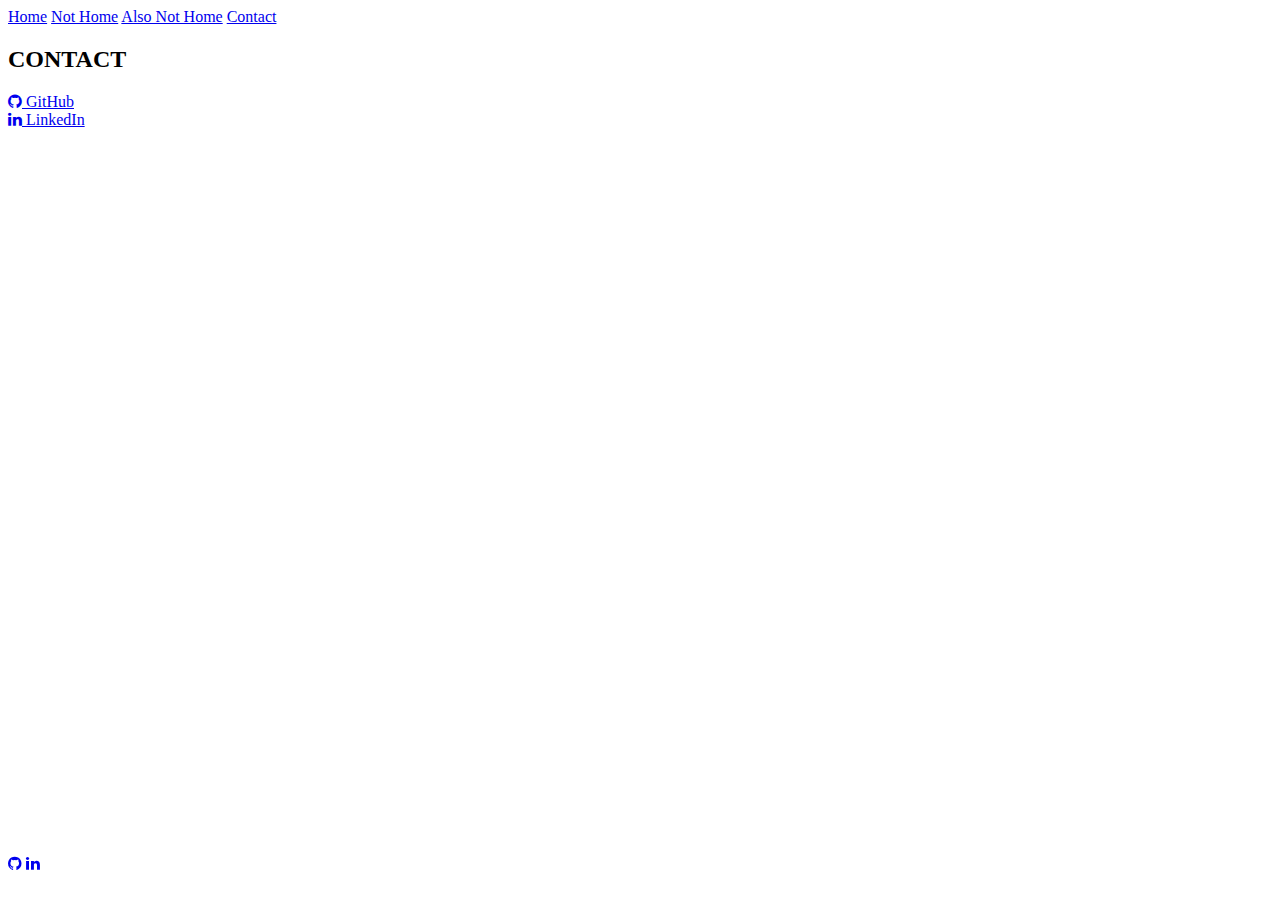
<file: flask/templates/contact.html>
<!DOCTYPE html>
<html>
<meta charset="UTF-8">
<meta name="viewport" content="width=device-width, initial-scale=1">
<link rel="stylesheet" href="https://www.w3schools.com/w3css/3/w3.css">
<link rel="stylesheet" href="https://cdnjs.cloudflare.com/ajax/libs/font-awesome/4.6.3/css/font-awesome.min.css">

<head>
    <style>
        .footer {
            position:fixed;
            bottom:0;
            width:100%;
            height:5%;
        }
        .w3-content {
            max-width:30%;
        }
    </style>

</head>


<body>
<!-- Navigation -->
<nav class="w3-bar w3-black">
    <a href="/" class="w3-button w3-bar-item">Home</a>
    <a href="/nothome" class="w3-button w3-bar-item">Not Home</a>
    <a href="/alsonothome" class="w3-button w3-bar-item">Also Not Home</a>
    <a href="/contact" class="w3-button w3-bar-item">Contact</a>
</nav>

<section class="w3-container w3-center w3-content" id="section1">
    <h2 class="w3-wide">CONTACT</h2>
    <p class="w3-justify"></p>

    <a href="https://github.com/Jacobh2" target="_blank"><i class="fa fa-github"></i> GitHub</a>
    <br>
    <a href="https://www.linkedin.com/in/jacob-hagstedt-persson-suorra-a3658799" target="_blank"><i class="fa fa-linkedin"></i> LinkedIn</a>
</section>


<!-- Footer -->
<footer class="w3-container w3-padding-64 w3-center w3-black w3-xlarge footer" id="footer">
    <a href="https://github.com/Jacobh2" target="_blank"><i class="fa fa-github"></i></a>
    <a href="https://www.linkedin.com/in/jacob-hagstedt-persson-suorra-a3658799" target="_blank"><i class="fa fa-linkedin"></i></a>
</footer>

</body>
</html>
</file>
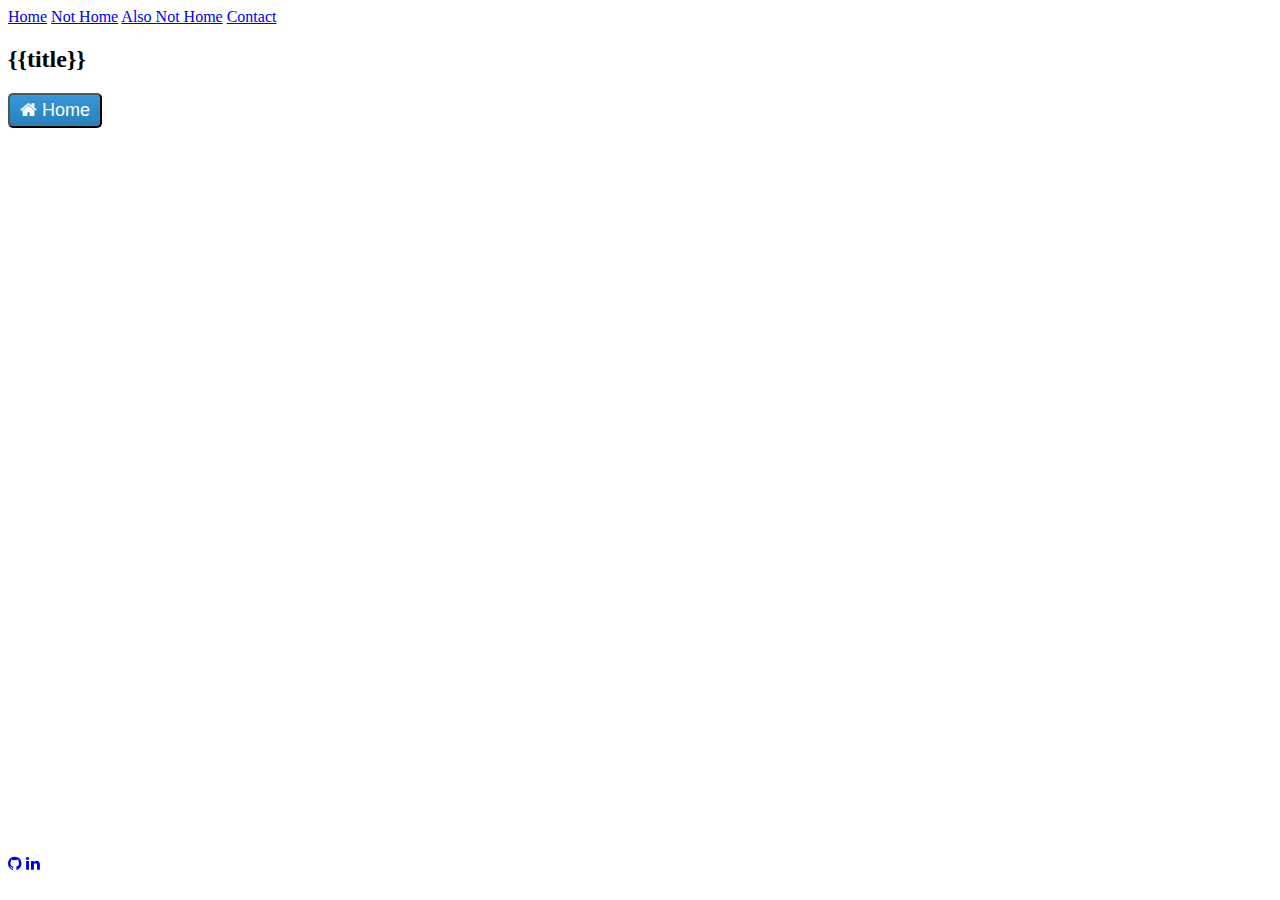
<file: flask/templates/nothome.html>
<!DOCTYPE html>
<html>
<meta charset="UTF-8">
<meta name="viewport" content="width=device-width, initial-scale=1">
<link rel="stylesheet" href="https://www.w3schools.com/w3css/3/w3.css">
<link rel="stylesheet" href="https://cdnjs.cloudflare.com/ajax/libs/font-awesome/4.6.3/css/font-awesome.min.css">

<head>
    <style>
        .footer {
            position:fixed;
            bottom:0;
            width:100%;
            height:5%;
        }
        .w3-content {
            max-width:30%;
        }
        #btn {
            background: #3498db;
            background-image: -webkit-linear-gradient(top, #3498db, #2980b9);
            background-image: -moz-linear-gradient(top, #3498db, #2980b9);
            background-image: -ms-linear-gradient(top, #3498db, #2980b9);
            background-image: -o-linear-gradient(top, #3498db, #2980b9);
            background-image: linear-gradient(to bottom, #3498db, #2980b9);
            -webkit-border-radius: 5;
            -moz-border-radius: 5;
            border-radius: 5px;
            color: #ffffff;
            font-size: 18px;
            padding: 5px 10px 5px 10px;
            text-decoration: none;
          }
          
          #btn:hover {
            background: #3cb0fd;
            background-image: -webkit-linear-gradient(top, #3cb0fd, #3498db);
            background-image: -moz-linear-gradient(top, #3cb0fd, #3498db);
            background-image: -ms-linear-gradient(top, #3cb0fd, #3498db);
            background-image: -o-linear-gradient(top, #3cb0fd, #3498db);
            background-image: linear-gradient(to bottom, #3cb0fd, #3498db);
            text-decoration: none;
          }
    </style>

</head>


<body>
<!-- Navigation -->
<nav class="w3-bar w3-black">
    <a href="/" class="w3-button w3-bar-item">Home</a>
    <a href="/nothome" class="w3-button w3-bar-item">Not Home</a>
    <a href="/alsonothome" class="w3-button w3-bar-item">Also Not Home</a>
    <a href="/contact" class="w3-button w3-bar-item">Contact</a>
</nav>

<section class="w3-container w3-center w3-content" id="section1">
    <h2 class="w3-wide">{{title}}</h2>
    <p class="w3-justify"></p>
    <form action="/">
        <button id="btn" type="submit" ><i class="fa fa-home"></i> Home</button>
    </form>
</section>


<!-- Footer -->
<footer class="w3-container w3-padding-64 w3-center w3-black w3-xlarge footer" id="footer">
    <a href="https://github.com/Jacobh2" target="_blank"><i class="fa fa-github"></i></a>
    <a href="https://www.linkedin.com/in/jacob-hagstedt-persson-suorra-a3658799" target="_blank"><i class="fa fa-linkedin"></i></a>
</footer>

</body>
</html>
</file>
